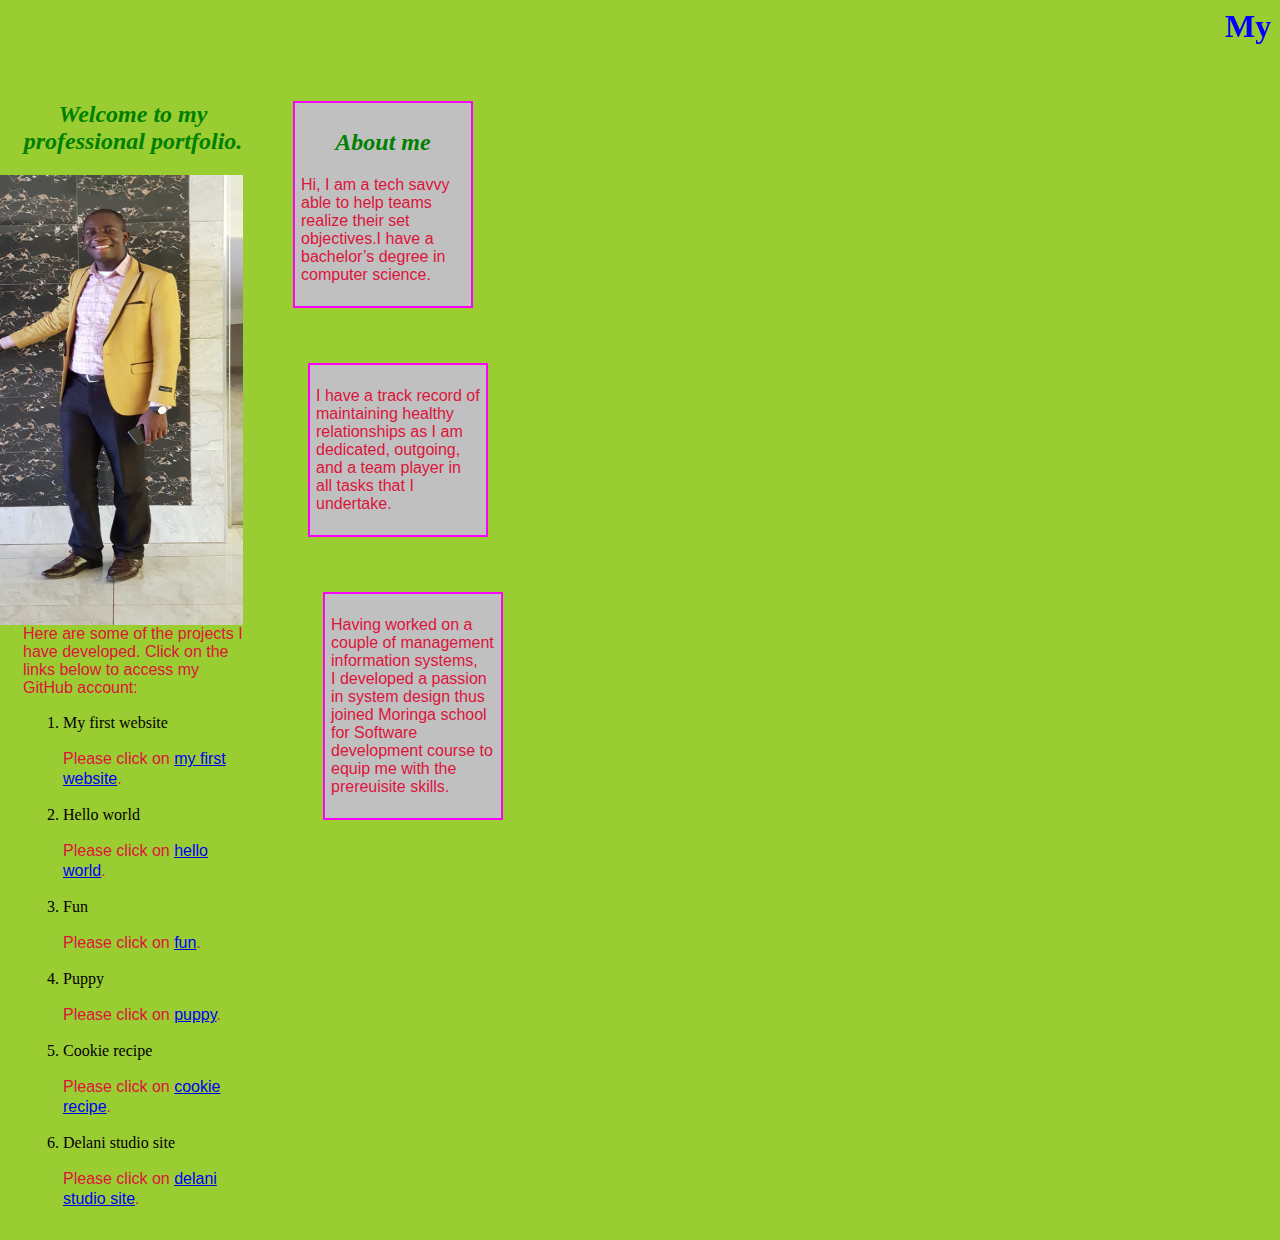
<file: index.html>
<DOCTYPE html>
<html lang="en" dir="ltr">
  <head>
    <meta charset="utf-8">
    <title>Professional Portfolio: Cleophas Makokha</title>
  <link href="css/styles.css" rel="stylesheet" type="text/css">
  </head>
  <body>
    <h1><marquee>My name is <em>Cleophas Makokha</em></marquee></h1>
    <div class="column">
    <h2>Welcome to my professional <strong>portfolio.</strong></h2>
    <img src="images/photo26.jpg" alt="A photo of a young and ambitious man" width="300" height="450">
    <p>Here are some of the projects I have developed. Click on the links below to access my GitHub account:</p>
    <ol>
      <li>My first website</li>
        <p>Please click on <a href="https://github.com/cleophasmakokha/my-first-website">my first website</a>.</p>
      <li>Hello world</li>
        <p>Please click on <a href="https://github.com/cleophasmakokha/hello-world">hello world</a>.</p>
      <li>Fun</li>
        <p>Please click on <a href="https://github.com/cleophasmakokha/fun">fun</a>.</p>
      <li>Puppy</li>
        <p>Please click on <a href="https://github.com/cleophasmakokha/puppy">puppy</a>.</p>
      <li>Cookie recipe</li>
        <p>Please click on <a href="https://github.com/cleophasmakokha/cookie-recipe">cookie recipe</a>.</p>
      <li>Delani studio site</li>
        <p>Please click on <a href="https://github.com/cleophasmakokha/delani-studio-site">delani studio site</a>.</p>

    </ol>
    </div>

    <div class="column"><div class="test-box">
    <h2 class="about">About me</h2>
    <p>Hi, I am a tech savvy able to help teams realize their set objectives.I have a bachelor’s degree in computer science. </p></div>
    <div class="column"><div class="test-box"><p>I have a track record of maintaining healthy relationships as I am dedicated, outgoing, and a team player in all tasks that I undertake. </p></div>
    <div class="column"><div class="test-box"><p>Having worked on a couple of management information systems, <br>
      I developed a passion in system design thus joined Moringa school for Software development course to equip me with the prereuisite skills.</p></div>
  </body>
</html>
</file>
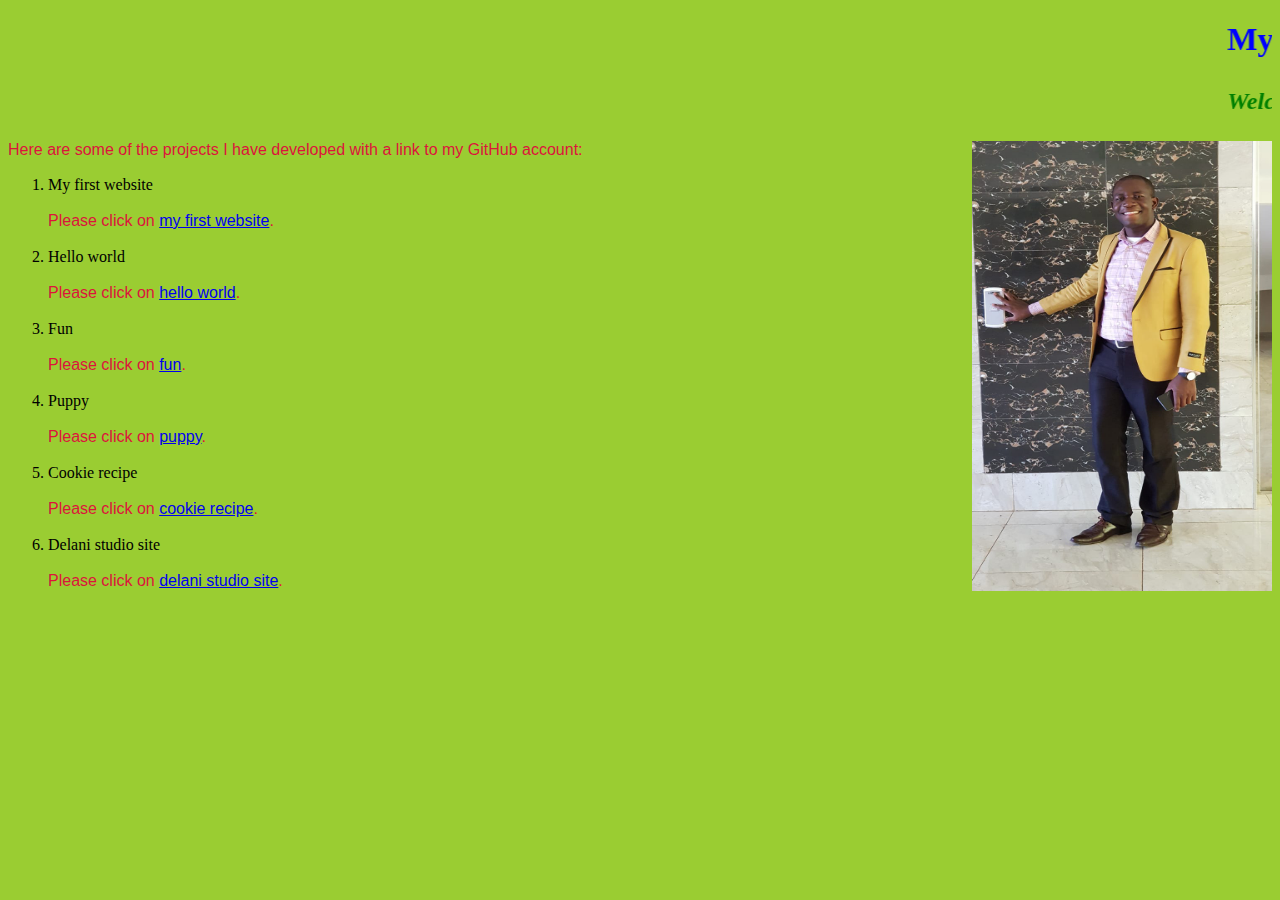
<file: cleophas-portfolio.html>
<!DOCTYPE html>
<html lang="en" dir="ltr">
  <head>
    <meta charset="utf-8">
    <title>Professional Portfolio: Cleophas Makokha</title>
    <link href="css/styles.css" rel="stylesheet" type="text/css">
  </head>
  <body>
    <h1><marquee>My name is <em>Cleophas Makokha</em></marquee></h1>
    <h2><marquee color="red">Welcome to my professional <strong>portfolio.</strong></marquee></h2>
    <img src="images/photo26.jpg" alt="A photo of a young and ambitious man" width="300" height="450">
    <p>Here are some of the projects I have developed with a link to my GitHub account:</p>
    <ol>
      <li>My first website</li>
        <p>Please click on <a href="https://github.com/cleophasmakokha/my-first-website">my first website</a>.</p>
      <li>Hello world</li>
        <p>Please click on <a href="https://github.com/cleophasmakokha/hello-world">hello world</a>.</p>
      <li>Fun</li>
        <p>Please click on <a href="https://github.com/cleophasmakokha/fun">fun</a>.</p>
      <li>Puppy</li>
        <p>Please click on <a href="https://github.com/cleophasmakokha/puppy">puppy</a>.</p>
      <li>Cookie recipe</li>
        <p>Please click on <a href="https://github.com/cleophasmakokha/cookie-recipe">cookie recipe</a>.</p>
      <li>Delani studio site</li>
        <p>Please click on <a href="https://github.com/cleophasmakokha/delani-studio-site">delani studio site</a>.</p>

    </ol>
  </body>
</html>
</file>
<file: css/styles.css>
h1 {
  color: blue;
  text-align: center;
}
h2 {
  color: green;
  font-style: italic;
  text-align: center;
  }
img
{
  float:right;
  display: block;
  margin-left: auto;
  margin-right: auto;
}
p {
  font-family: sans-serif;
  color: crimson;
}
ol {
  line-height: 20px;
}
body {
  background-color: skyblue;
}
.about {
  color: green;
}
.sidebar {
  width: 30%;
  float: right;
  background-color: yellow;
}
.column {
    width: 350px;
    float: left;
  }
  .test-box {
      border: 2px solid magenta;
      padding: 6px;
      margin: 20px;
      background-color: silver;
    }
@media screen and (min-width: 480px) and (max-width: 767px) {
    body {
        background-color: black;
        color: white;
    }
}
@media screen and (min-width: 768px) {
  body {
    background-color: yellowgreen;
  }
  .column {
    width: 220px;
    float: left;
    padding: 15px;
  }
}
</file>
